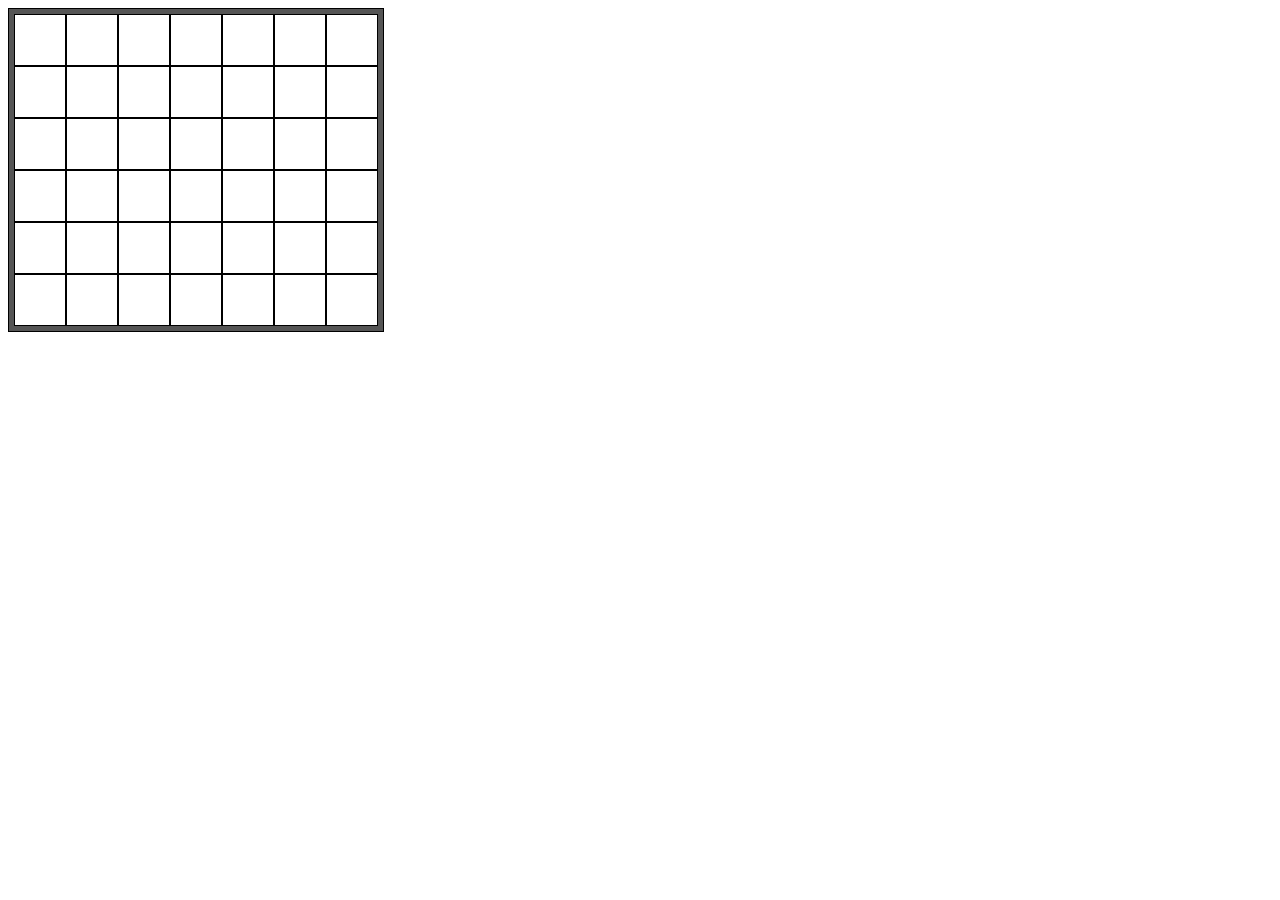
<file: chatGpt/index.html>
<!DOCTYPE html>
<html>
  <head>
    <title>Connect 4</title>
    <link rel="stylesheet" type="text/css" href="style.css" />
  </head>
  <body>
    <div class="board">
      <div class="row">
        <div class="cell"></div>
        <div class="cell"></div>
        <div class="cell"></div>
        <div class="cell"></div>
        <div class="cell"></div>
        <div class="cell"></div>
        <div class="cell"></div>
      </div>
      <div class="row">
        <div class="cell"></div>
        <div class="cell"></div>
        <div class="cell"></div>
        <div class="cell"></div>
        <div class="cell"></div>
        <div class="cell"></div>
        <div class="cell"></div>
      </div>
      <div class="row">
        <div class="cell"></div>
        <div class="cell"></div>
        <div class="cell"></div>
        <div class="cell"></div>
        <div class="cell"></div>
        <div class="cell"></div>
        <div class="cell"></div>
      </div>
      <div class="row">
        <div class="cell"></div>
        <div class="cell"></div>
        <div class="cell"></div>
        <div class="cell"></div>
        <div class="cell"></div>
        <div class="cell"></div>
        <div class="cell"></div>
      </div>
      <div class="row">
        <div class="cell"></div>
        <div class="cell"></div>
        <div class="cell"></div>
        <div class="cell"></div>
        <div class="cell"></div>
        <div class="cell"></div>
        <div class="cell"></div>
      </div>
      <div class="row">
        <div class="cell"></div>
        <div class="cell"></div>
        <div class="cell"></div>
        <div class="cell"></div>
        <div class="cell"></div>
        <div class="cell"></div>
        <div class="cell"></div>
      </div>
    </div>
    <script src="script.js"></script>
  </body>
</html>
</file>
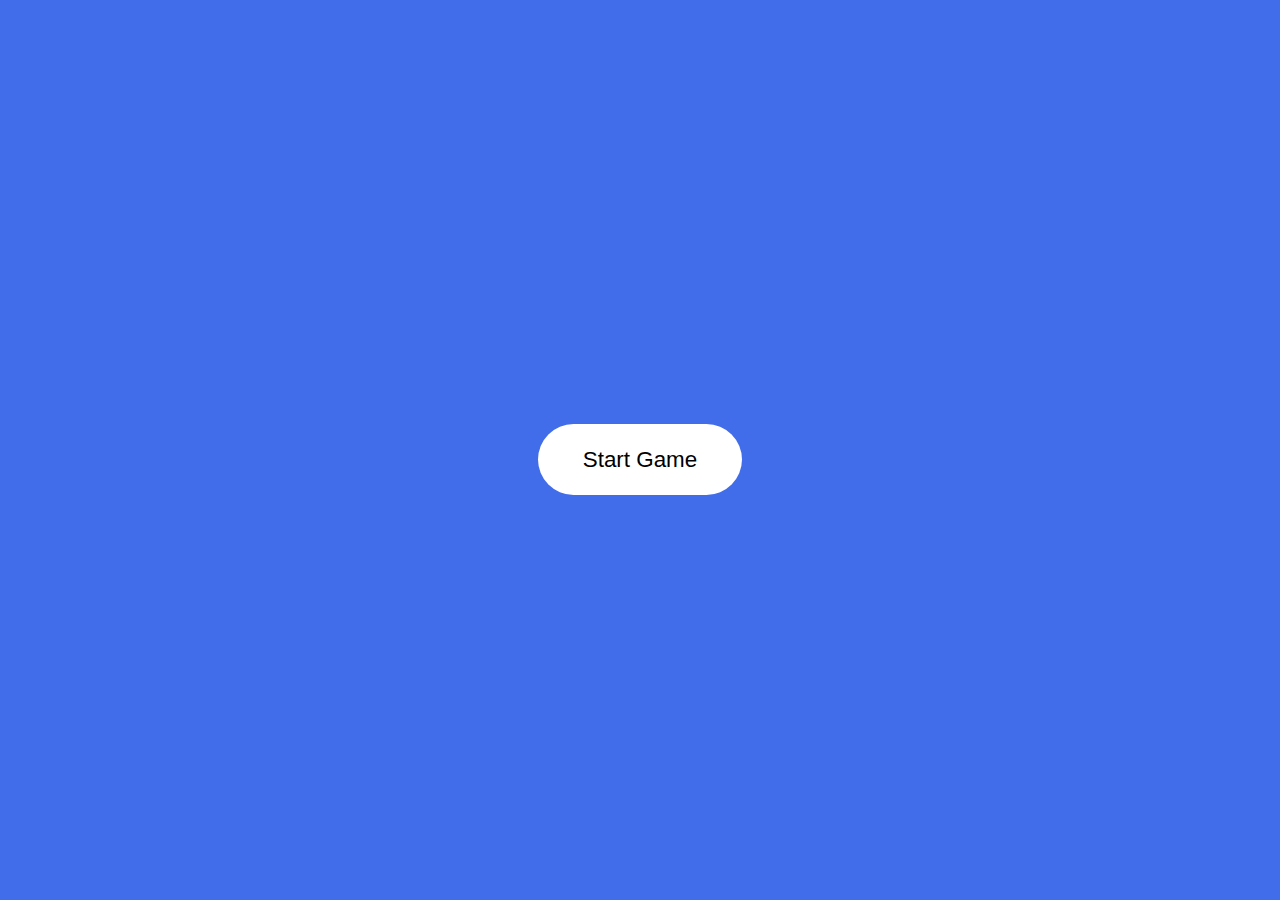
<file: internet/index.html>
<!DOCTYPE html>
<html lang="en">
  <head>
    <meta name="viewport" content="width=device-width, initial-scale=1.0" />
    <title>Connect 4</title>
    <!-- Google Fonts -->
    <link href="https://fonts.googleapis.com/css2?family=Poppins:wght@400;500&display=swap" rel="stylesheet" />
    <!-- Stylesheet -->
    <link rel="stylesheet" href="style.css" />
  </head>
  <body>
    <div class="wrapper">
      <div id="playerTurn">Demo Text</div>
      <div class="container"></div>
      <div id="information">
        <div class="player-wrappers">
          Player 1
          <div class="player1"></div>
        </div>
        <div class="player-wrappers">
          Player 2
          <div class="player2"></div>
        </div>
      </div>
    </div>
    <div class="startScreen">
      <div id="message"></div>
      <button id="start">Start Game</button>
    </div>
    <!-- Script -->
    <script src="script.js"></script>
  </body>
</html>
</file>
<file: chatGpt/style.css>
.board {
  display: inline-block;
  border: 1px solid #000;
  background-color: #555;
  padding: 5px;
}

.row {
  display: flex;
}

.cell {
  width: 50px;
  height: 50px;
  background-color: #fff;
  border: 1px solid #000;
}

.red {
  background-color: red;
}

.yellow {
  background-color: yellow;
}
</file>
<file: internet/style.css>
body {
  margin: 0;
  padding: 0;
  font-family: "Poppins", sans-serif;
  background-color: #416cea;
}
.wrapper {
  width: 33.75em;
  background-color: #ffffff;
  position: absolute;
  padding: 2em;
  transform: translateX(-50%);
  left: 50%;
  top: 1.25em;
  border-radius: 0.5em;
}
.container {
  margin: 1.25em auto;
  width: 33.75em;
  border-radius: 0.6em;
  overflow: hidden;
  background-color: #416cea;
}
#information {
  display: grid;
  width: 100%;
  grid-template-columns: 1fr 1fr;
}
.player-wrappers {
  display: flex;
  align-items: center;
  flex-direction: column;
}
.player1:before {
  content: "";
  display: inline-block;
  width: 3.12em;
  height: 3.12em;
  border-radius: 50%;
  background: radial-gradient(#fff04e 1.12em, #ffc400 1.25em);
}
.player2:before {
  content: "";
  display: inline-block;
  width: 3.12em;
  height: 3.12em;
  border-radius: 50%;
  background: radial-gradient(#ff4747 1.12em, #c00303 1.25em);
}
#playerTurn {
  margin: 1em 0;
  text-align: right;
}
#playerTurn span {
  font-weight: 600;
}
.startScreen {
  position: absolute;
  top: 0;
  height: 100vh;
  width: 100vw;
  background-color: #416cea;
  display: flex;
  flex-direction: column;
  align-items: center;
  justify-content: center;
}
.startScreen button {
  background-color: #ffffff;
  font-size: 1.4em;
  padding: 1em 2em;
  border: none;
  outline: none;
  border-radius: 2em;
  cursor: pointer;
}
.grid-row {
  margin: 0 auto;
  display: flex;
}
.grid-box {
  width: 5em;
  height: 5em;
  display: grid;
  place-items: center;
  background: radial-gradient(white 1.37em, #416cea 1.43em);
  cursor: pointer;
}
.hide {
  display: none;
}
#message {
  margin-bottom: 1em;
  color: #ffffff;
  font-size: 1.2em;
}
</file>
